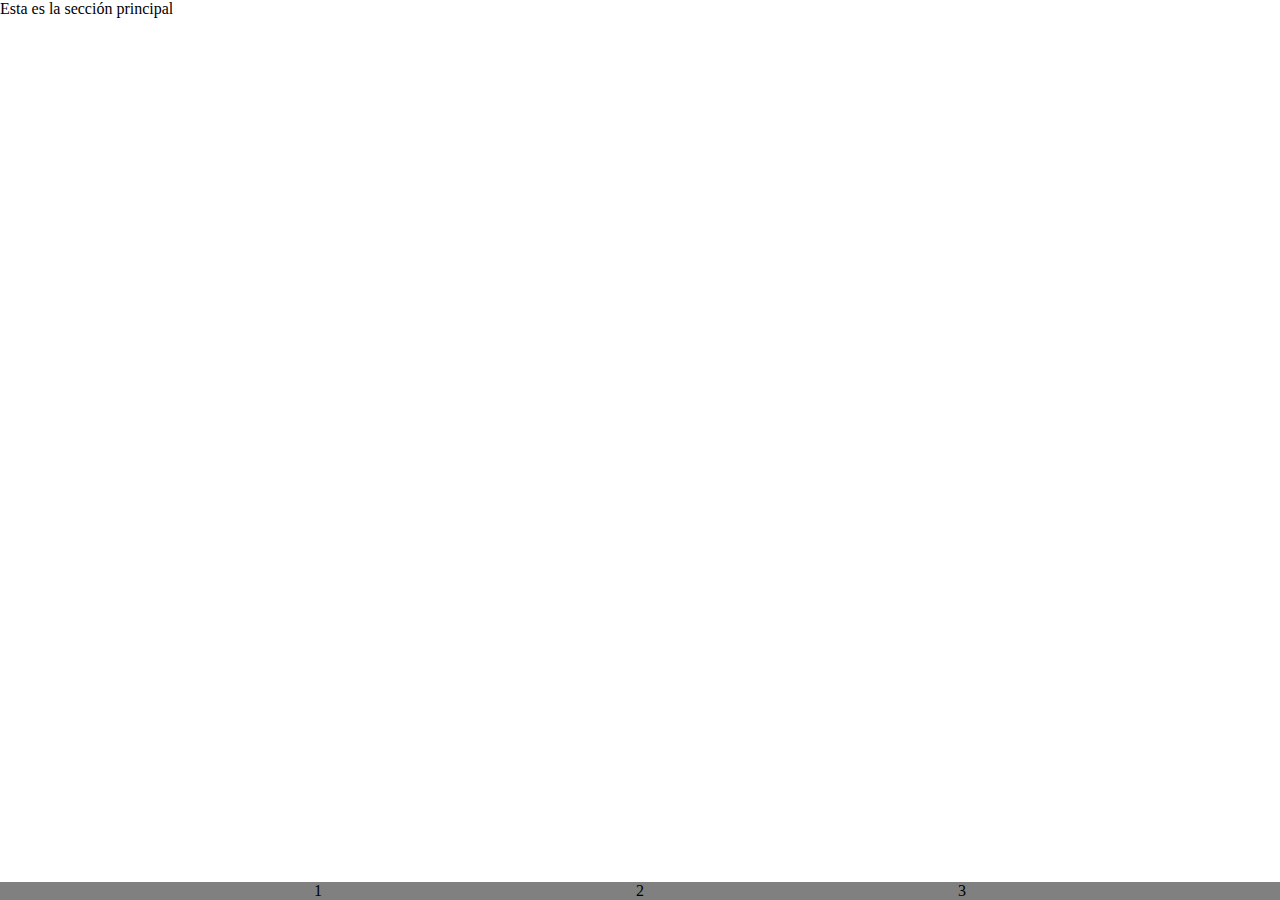
<file: HTML/10/Responsive.html>
<!DOCTYPE html>
<html lang="en">
<head>
    <meta charset="UTF-8">
    <meta http-equiv="X-UA-Compatible" content="IE=edge">
    <meta name="viewport" content="width=device-width, initial-scale=1.0">
    <title>Responsive</title>
    <link rel="stylesheet" href="Responsive.css">
</head>
<body>
    <div class="contenedor">
        <div class="vertical">
            <span>1</span>
            <span>2</span>
            <span>3</span>
        </div>
        <div class="principal">
            <span>Esta es la sección principal</span>
        </div>
    </div>
</body>
</html>
</file>
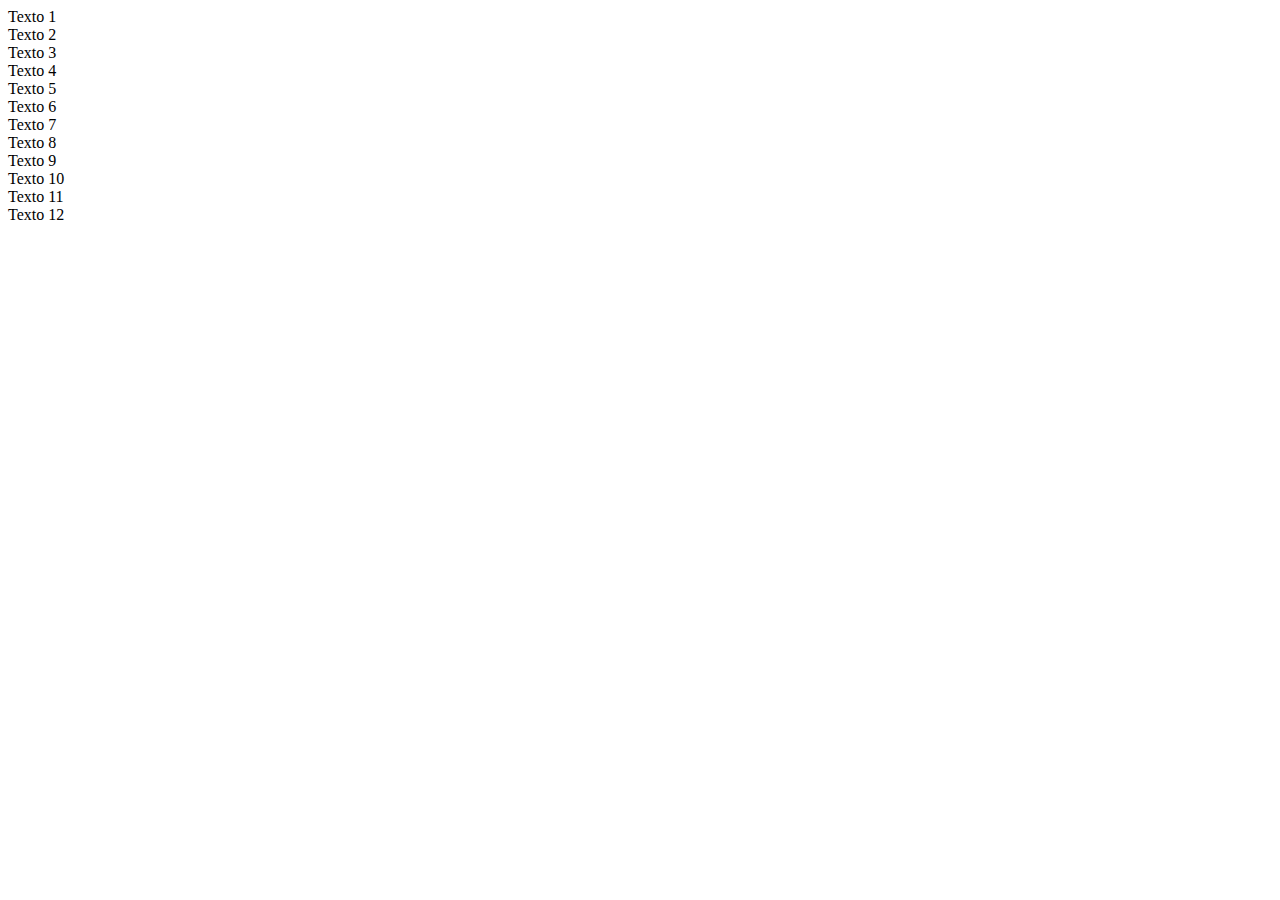
<file: HTML/11/grid.html>
<!DOCTYPE html>
<html lang="en">
<head>
    <meta charset="UTF-8">
    <meta http-equiv="X-UA-Compatible" content="IE=edge">
    <meta name="viewport" content="width=device-width, initial-scale=1.0">
    <title>Sistema grid de bootstrap</title>
    <link rel="stylesheet" href="https://cdn.jsdelivr.net/npm/bootstrap@5.2.0/dist/css/bootstrap.min.css" integrity="sha384-gH2yIJqKdNHPEq0n4Mqa/HGKIhSkIHeL5AyhkYV8i59U5AR6csBvApHHNl/vI1Bx" crossorigin="anonymous">
</head>
<body>
    <div class="row">
        <div class="col-sm-6 col-md-4 col-lg-3 col-xl-2">Texto 1</div>
        <div class="col-sm-6 col-md-4 col-lg-3 col-xl-2">Texto 2</div>
        <div class="col-sm-6 col-md-4 col-lg-3 col-xl-2">Texto 3</div>
        <div class="col-sm-6 col-md-4 col-lg-3 col-xl-2">Texto 4</div>
        <div class="col-sm-6 col-md-4 col-lg-3 col-xl-2">Texto 5</div>
        <div class="col-sm-6 col-md-4 col-lg-3 col-xl-2">Texto 6</div>
        <div class="col-sm-6 col-md-4 col-lg-3 col-xl-2">Texto 7</div>
        <div class="col-sm-6 col-md-4 col-lg-3 col-xl-2">Texto 8</div>
        <div class="col-sm-6 col-md-4 col-lg-3 col-xl-2">Texto 9</div>
        <div class="col-sm-6 col-md-4 col-lg-3 col-xl-2">Texto 10</div>
        <div class="col-sm-6 col-md-4 col-lg-3 col-xl-2">Texto 11</div>
        <div class="col-sm-6 col-md-4 col-lg-3 col-xl-2">Texto 12</div>

    </div>
</body>
<script src="https://cdn.jsdelivr.net/npm/bootstrap@5.2.0/dist/js/bootstrap.min.js" integrity="sha384-ODmDIVzN+pFdexxHEHFBQH3/9/vQ9uori45z4JjnFsRydbmQbmL5t1tQ0culUzyK" crossorigin="anonymous"></script>
</html>
</file>
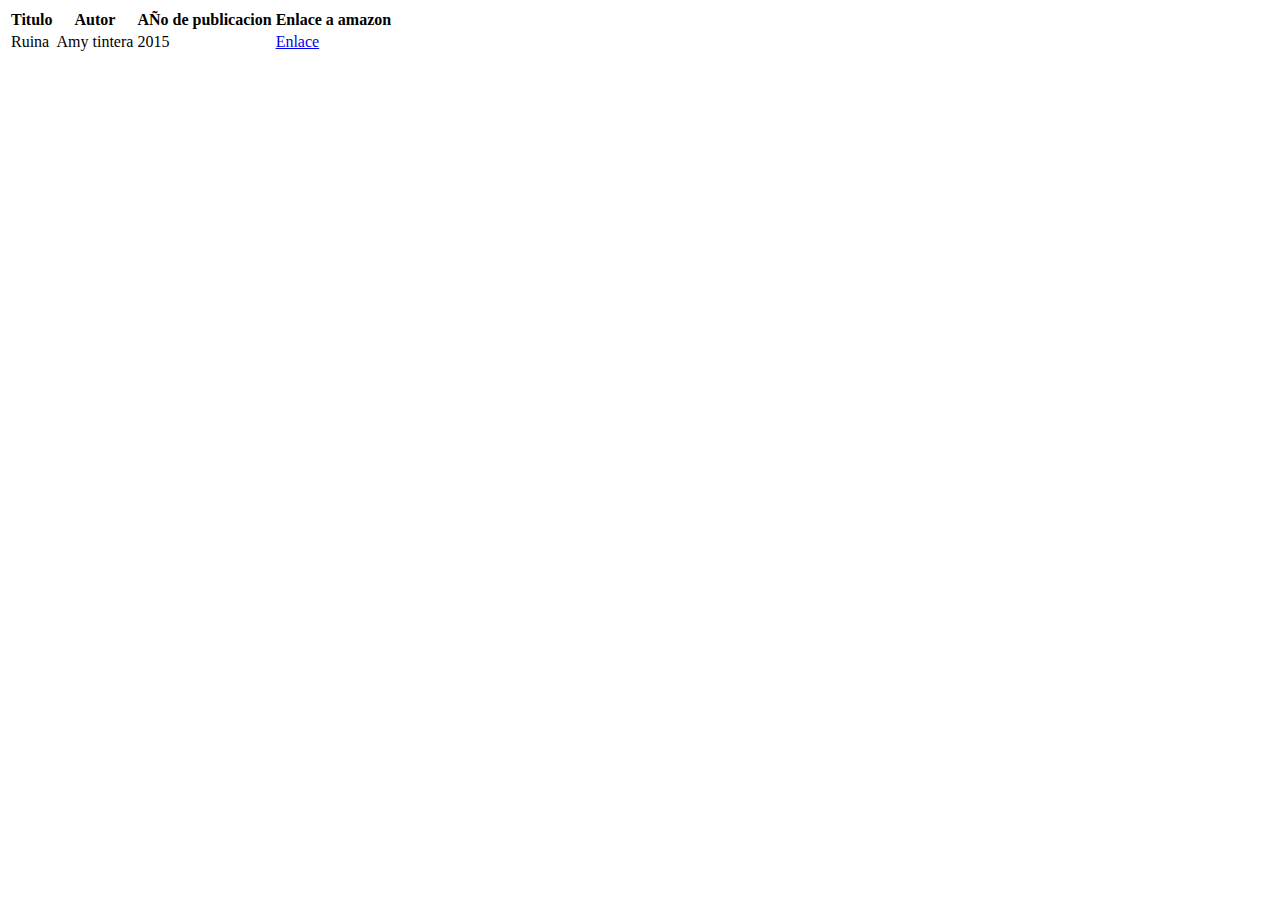
<file: HTML/Botones y formularios/Ejercicio02'2.html>
<!DOCTYPE html>
<head>
    <title>Ejercicio 02/2 - Tablas en HTML</title>
</head>
<body>
    <table>
        <tr>
            <th>Titulo</th>
            <th>Autor</th>
            <th>AÑo de publicacion</th>
            <th>Enlace a amazon</th>
        </tr>
        <tr>
            <td>Ruina</td>
            <td>Amy tintera</td>
            <td>2015</td>
            <td><a href="https://www.amazon.com/-/es/Amy-Tintera/dp/6075271295" >Enlace</a></td>
        </tr>
    </table>
</body>
</file>
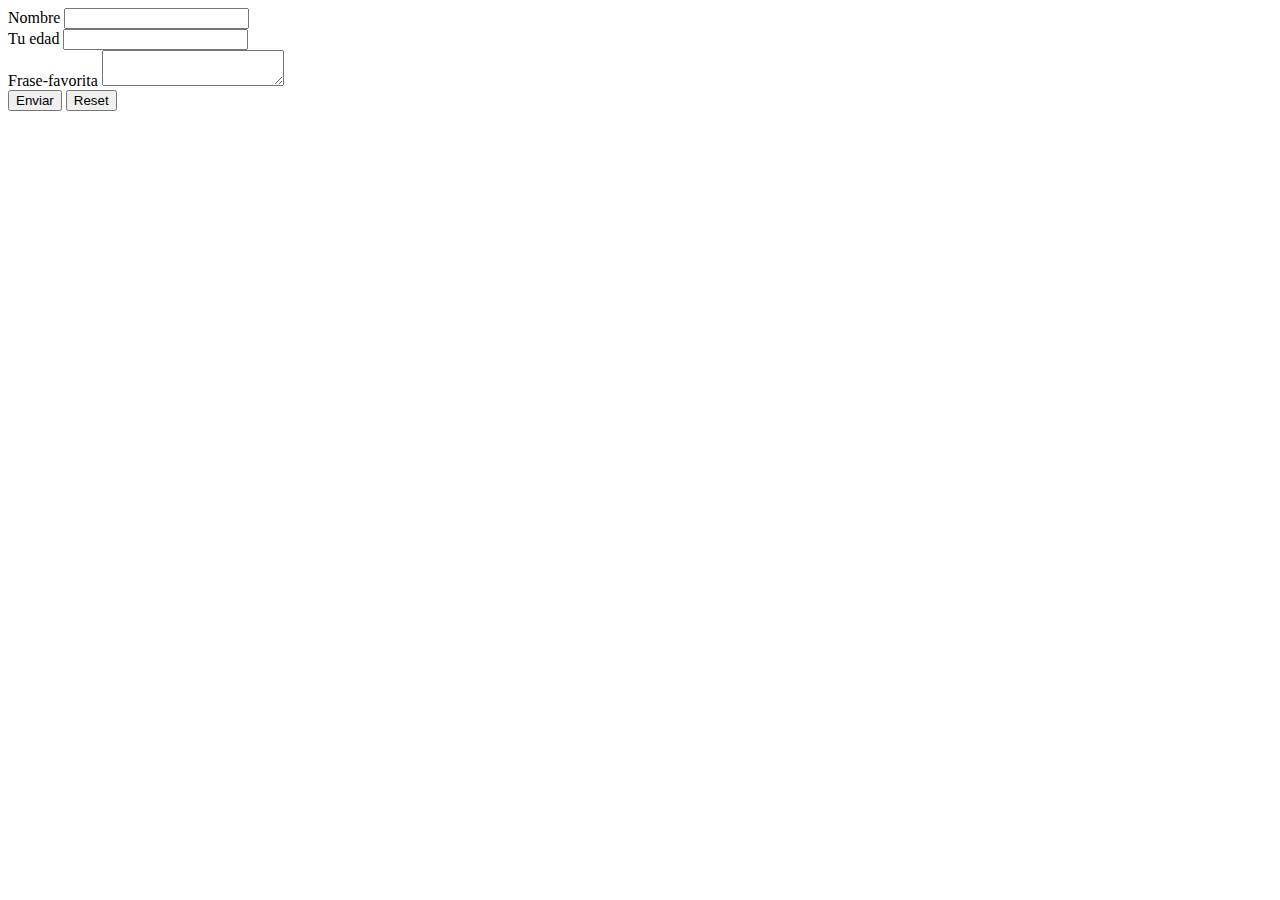
<file: HTML/Botones y formularios/Ejercicio02.html>
<!DOCTYPE html>
<head>
    <title>Ejercicio 02 - Formularios en HTML</title>
</head>
<body>
    <form action="/" method="GET">
    <div>
        <label for="Nombre">Nombre</label>
        <input type="text" id="Nombre" name="Nombre"/>
    </div>
    <div>
        <label for="edad">Tu edad</label>
        <input type="number" id="edad" name="edad"/>
    </div>
    <div>
        <label for="textarea">Frase-favorita</label>
        <textarea width="400" id="textarea" name="textarea"></textarea>
    </div>
    <div>
        <button type="submit">Enviar</button>
        <button type="reset">Reset</button>
    </div>
    </form>


</body>
</file>
<file: HTML/10/Responsive.css>
*{
    margin: 0;
    padding: 0;
}

.contenedor{
    display: flex;
    flex-direction: row;
    gap: 3rem;
    min-height: 100vh;
    min-width: 100vw;
}

.vertical {
    display: flex;
    flex-direction: column;
    background-color: grey;
}

.principal {
    display: flex;
    flex-grow: 1;
}

@media (min-width: 640px){
    .contenedor{
        flex-direction: column-reverse;
    }

    .vertical{
        flex-direction: row;
        justify-content: space-evenly;
    }
}
</file>
